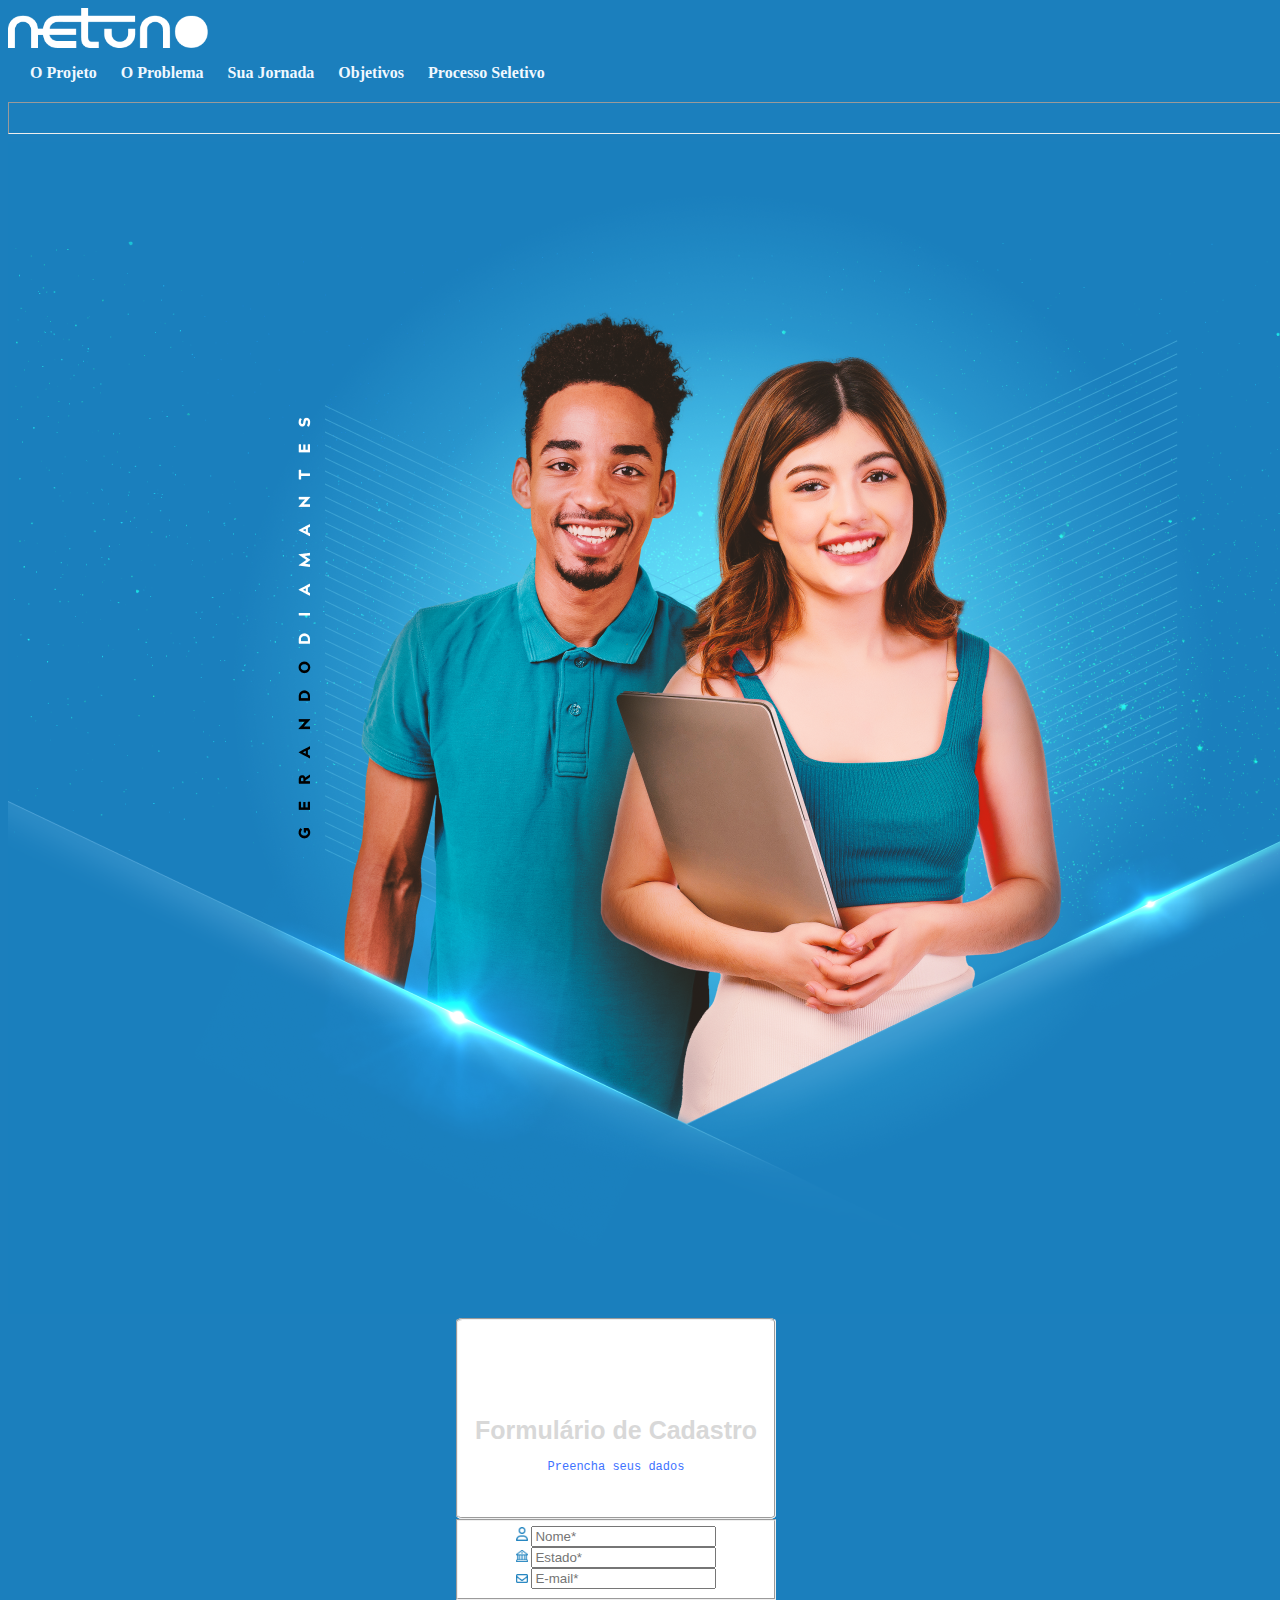
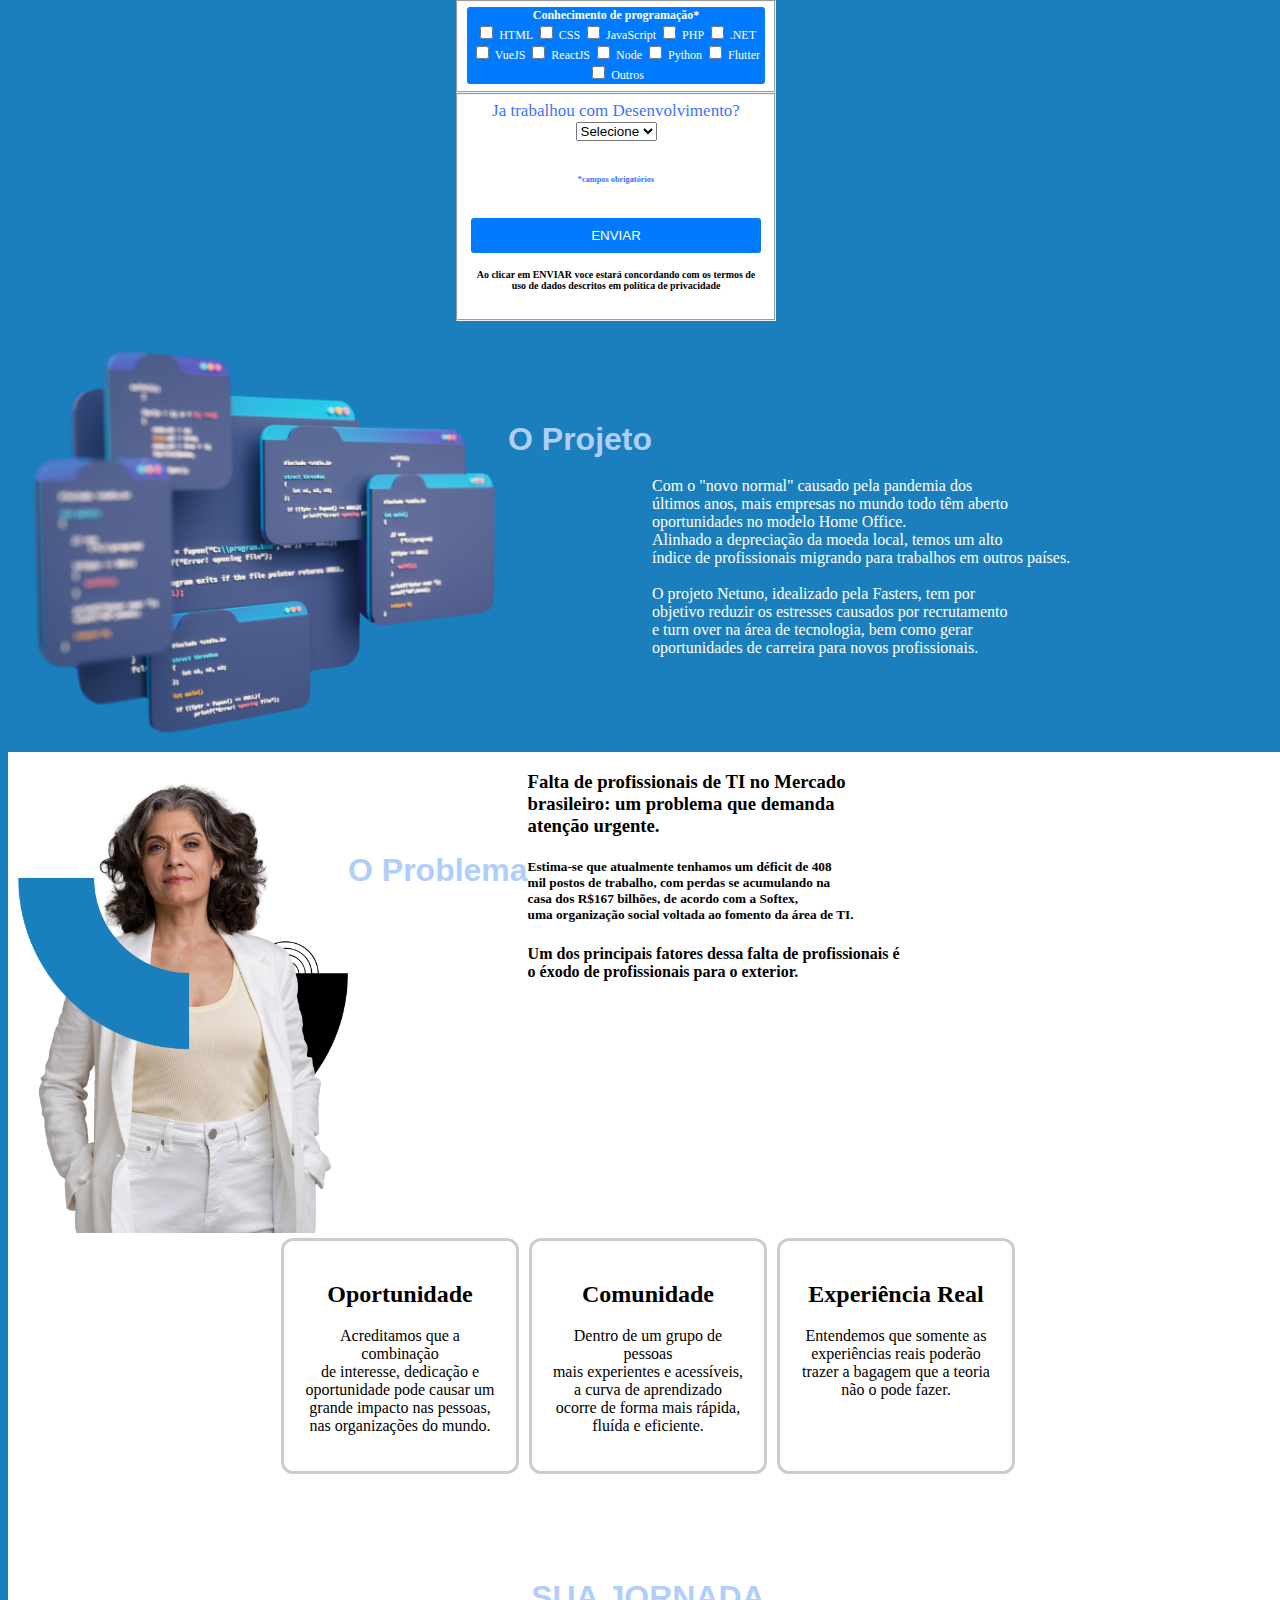
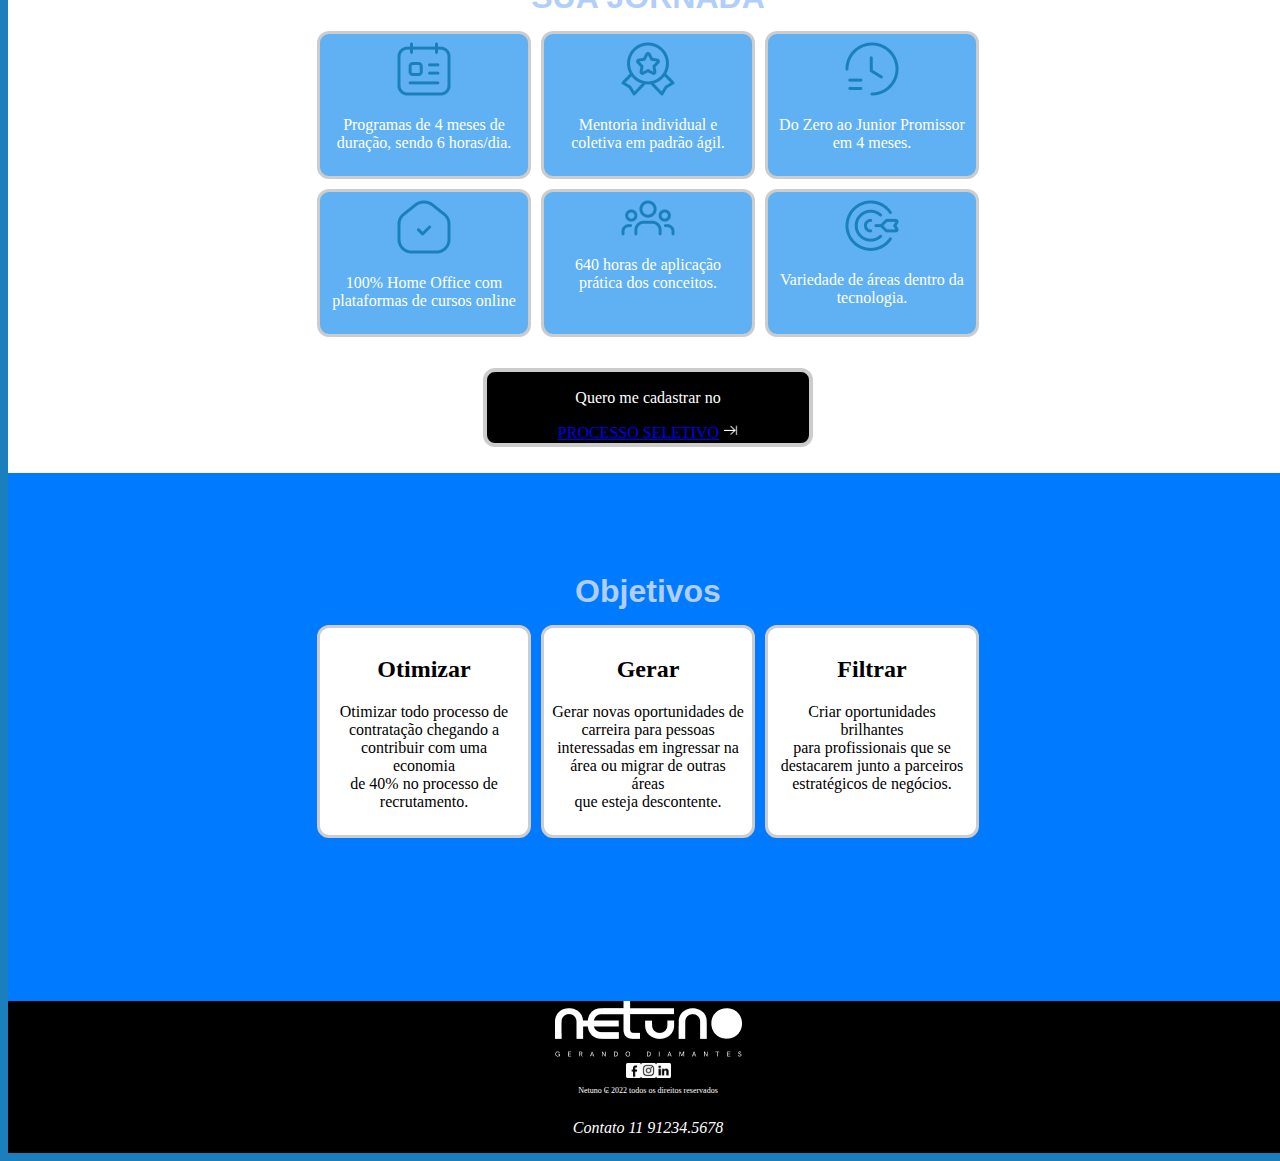
<file: ProjetoNetuno2/index.html>
<!DOCTYPE html>
<html lang = "pt-br"> 
<head>
    <meta charset="UTF-8">
    <meta name="viewport" content="width=device-width, initial-scale=1.0">
    <link rel="shortcut icon" href="netuno.ico" type="image/x-icon"> <!--Img do quadradinho superior do site-->
    <title>Desafio 2</title> <!--Cabeçalho da pg web-->
    <link rel="stylesheet" href="style.css">
    <header>
        <img src="Nova pasta/Assets_Netuno/assets/logo.png" alt="logo" width= 200px>

        <nav>
        <a href="#">O Projeto</a>
        <a href="#">O Problema</a>
        <a href="#">Sua Jornada</a>
        <a href="#">Objetivos</a>
        <a href="#">Processo Seletivo</a>
        </nav>
        <hr>
    </header>
</head>
    
    <body>
        <div class="imagem">
            <img src="Nova pasta/Assets_Netuno/bannertopo.png" alt="imagem" >
          </div> 

        <fieldset class="superior">
    
            <div>
            <h1 id="titulo" > Formulário de Cadastro</h1> 
          <p id="subtitulo" > Preencha seus dados </p>
          <br>
          </div>
        </fieldset>
    
          <form>
        
            <fieldset class="grupo1">
                <div>
                    <img src="Nova pasta/Assets_Netuno/icones/user.png" width=12px>
                    <label ></label>
                    <input type="text" name="Nome" id="nome" required, placeholder="Nome*">
                </div>
                <div>
                    <img src="Nova pasta/Assets_Netuno/icones/state.png" width=12px alt="">
                    <label ></label>
                    <input type="text" name="Estado" id="Estado" required, placeholder="Estado*">
                </div>
                <img src="Nova pasta/Assets_Netuno/icones/mail.png" width=12px alt="">
                <label ></label>
                <input type="email" name="Email" id="email" required, placeholder="E-mail*">
            </fieldset>
            
            <fieldset class="grupo">
        
        
                <div class=" campo">
                    <label><strong>Conhecimento de programação*</strong></label>
                    <br>
                    <input type="checkbox" id="tecnologia1" value="HTML"> 
                    <label for="tecnologia1"> HTML</label>
             
                    <input type="checkbox" id="tecnologia2" value="CSS"> 
                    <label for="tecnologia2"> CSS</label>
        
                    <input type="checkbox" id="tecnologia3" value="JavaScript"> 
                    <label for="tecnologia3"> JavaScript</label>
        
                    <input type="checkbox" id="tecnologia4" value="PHP"> 
                    <label for="tecnologia4"> PHP</label>
        
                    <input type="checkbox" id="tecnologia5" value=".NET"> 
                    <label for="tecnologia5"> .NET</label>
        
                    <input type="checkbox" id="tecnologia6" value="VueJS"> 
                    <label for="tecnologia6"> VueJS</label>
        
                    <input type="checkbox" id="tecnologia7" value="ReactJS"> 
                    <label for="tecnologia7"> ReactJS</label>
        
                    <input type="checkbox" id="tecnologia8" value="Node"> 
                    <label for="tecnologia8"> Node</label>
        
                    <input type="checkbox" id="tecnologia9" value="Python"> 
                    <label for="tecnologia9"> Python</label>
        
                    <input type="checkbox" id="tecnologia10" value="Flutter"> 
                    <label for="tecnologia10"> Flutter</label>
        
                    <input type="checkbox" id="tecnologia10" value="Outros"> 
                    <label for="tecnologia10"> Outros</label>
        
                    
                </div>
        
            </fieldset>
        
            
            <fieldset class="grupo2">
                <div >
                    <label>Ja trabalhou com Desenvolvimento?</label>
                    <select  id="SimouNao">
                        <option selected disabled value="">Selecione</option>
                        <option>Sim</option>
                        <option>Não</option>
                    </select>
                </div>
                <br>
                <div class="campoobrigado">
                    <h5>*campos obrigatórios</h5>
                </div>
                     
                <br>
                    <button class="botao" type="submit">ENVIAR</button>
                    <div class="termos">
                    <h5>Ao clicar em ENVIAR voce estará concordando com os termos de uso de dados  descritos em política de privacidade</h5>
                    </div>
                </form> 
            </fieldset>





        </picture>
        <div class=" parte1">
        <img src="Nova pasta/Assets_Netuno/dev.png" alt="imagem"width= 500px >
            <h1>O Projeto</h1>
            <div class="texto1"><p>Com o "novo normal" causado pela pandemia dos <br>
                últimos anos, mais empresas no mundo todo têm aberto <br>
                oportunidades no modelo Home Office. <br>
                Alinhado a depreciação da moeda local, temos um alto <br>
                índice de profissionais migrando para trabalhos em outros países. <br><br>
                O projeto Netuno, idealizado pela Fasters, tem por  <br> 
                objetivo reduzir os estresses causados por recrutamento <br> e turn over na área de tecnologia, bem como gerar <br> 
                oportunidades de carreira para novos profissionais.</p>
            </div>

        </div>
    

        <div class="segundaparte">
            <img src="Nova pasta/Assets_Netuno/Container2.png" alt="segimg" width="340px">
            <h1>O Problema</h1>
        
            <div class="paragrafo">
                <h3>Falta de profissionais de TI no Mercado <br> brasileiro: um problema que demanda <br> atenção urgente.</h3>
                <h5>Estima-se que atualmente tenhamos um déficit de 408 <br> mil postos de trabalho, com perdas se acumulando na <br> casa dos R$167 bilhões, de acordo com a Softex, <br> uma organização social voltada ao fomento da área de TI.</h5>
                <p><strong>Um dos principais fatores dessa falta de profissionais é <br> o éxodo de profissionais para o exterior.</strong></p>
            </div> 
            
        </div>
        
<div class="teste">     
        <div class="caixa">
            <div class="box">
                <h2>Oportunidade</h2>
                <p>Acreditamos que a combinação <br> de interesse, dedicação e <br> oportunidade  pode causar um <br> grande impacto  nas pessoas, <br> nas organizações do mundo.</p>
            </div>
                <div class="box">
                    <h2>Comunidade</h2>
                    <p>Dentro de um grupo de pessoas <br>mais experientes e acessíveis,<br> a curva de aprendizado ocorre de forma mais  rápida, <br> fluída e eficiente.</p>
                    
                </div>
                    <div class="box">
                        <h2>Experiência Real</h2>
                        <p>Entendemos que somente as <br> experiências reais poderão  <br>trazer a bagagem que a teoria <br>não o pode fazer.</p>
                            
                    </div>
        
        
        
        </div>
 

        <div class="suajornada">
    <h1>SUA JORNADA</h1>
</div>

<div class="caixa">
    <div class="box2">
        <img src="Nova pasta/Assets_Netuno/icones/calendario.png" alt="calendario">
        <p>Programas de 4 meses de <br> duração, sendo 6 horas/dia.</p>
    </div>
        <div class="box2">
            <img src="Nova pasta/Assets_Netuno/icones/medalha.png" alt="medalha">
            <p>Mentoria individual e coletiva em padrão ágil.</p>
            
        </div>
            <div class="box2">
                <img src="Nova pasta/Assets_Netuno/icones/relogio.png" alt="relogio">
                <p>Do Zero ao Junior Promissor em 4 meses.</p>
                    
            </div>



</div>
<div class="caixa">
    <div class="box2">
        <img src="Nova pasta/Assets_Netuno/icones/home.png" alt="home">
        <p>100% Home Office com plataformas de cursos online</p>
    </div>
        <div class="box2">
            <img src="Nova pasta/Assets_Netuno/icones/group.png" alt="group">
            <p>640 horas de aplicação prática dos conceitos.</p>
            
        </div>
            <div class="box2">
                <img src="Nova pasta/Assets_Netuno/icones/target.png" alt="target">
                <p>Variedade de áreas dentro da tecnologia.</p>
                    
            </div>



</div>


<div class="teladeconfimacao">
    <div class="textocadastro">
        <p>Quero me cadastrar no  </p>
        <a href="#">PROCESSO SELETIVO</a>
        <img src="Nova pasta/Assets_Netuno/icones/enter.png" alt="enter" width="15px">
    </div>
</div>    
 
<div class="objetivo">
    <h1>Objetivos</h1>
</div>
<div class="fundo2">
    
    <div class="box3">
        <h2>Otimizar</h2>
        <p>Otimizar todo processo de <br>contratação chegando a <br> contribuir com uma economia <br> de 40% no processo de <br> recrutamento.</p>
            
    </div>
    <div class="box3">
        <h2>Gerar</h2>
        <p>Gerar novas oportunidades de <br> carreira para pessoas <br>interessadas em ingressar na <br>área ou migrar de outras áreas <br>que esteja descontente.</p>
            
    </div>
    <div class="box3">
        <h2>Filtrar</h2>
        <p>Criar oportunidades brilhantes <br> para profissionais que se <br> destacarem junto a parceiros <br> estratégicos de negócios.</p>
    </div>
    <p><br><br><br><br></p>
</div>
<div class="passo">

    <div class="espacofinal">
        <p><br><br><br><br><br><br><br></p>
        </div>
</div>

<div class="rodape">
    <div class="image">
        <img src="Nova pasta/Assets_Netuno/assets/logo+slogan.png" alt="">
    </div>
    
</div>
<div>
<div class="background">
    <img src="Nova pasta/Assets_Netuno/icones/fb.png", alt=""width="15px" >
    <img src="Nova pasta/Assets_Netuno/icones/ig.png" alt="" width="15px">
    <img src="Nova pasta/Assets_Netuno/icones/in.png" alt="" width="15px">
    
</div class= "passo2">
<div class="sequencia">
    <p>Netuno ₢ 2022 todos os direitos reservados</p>
</div>


<div class="contact">
    <p>     Contato 11 91234.5678</p>
</div>
</div>












    </body>

</html>
</file>
<file: ProjetoNetuno2/style.css>
@charset "UTF-8";

    
    fieldset{
        background-color: rgb(255, 255, 255);
     margin-right: 40%;
     margin-left: 35%;
     text-align: center;
    }

    .imagem {
    width: 100% ;
    }

    #titulo{
        font-family: sans-serif;
        font-size: 25px;
        color: rgb(216, 216, 216);
        margin-top: 0%;
        
       
    }
    #subtitulo {
    font-family: 'Courier New', Courier, monospace;
    font-size: 12px;
    padding: 1%;
    color: #3e72ff;
    
    }
    
    .superior {background-color: #ffffff;
    border-radius: 2%;}
    
    
    .grupo{
    
        background-color: rgb(255, 255, 255);
        font-size: 12px;
        font-family: 'Times New Roman', Times, serif ;
        
    }
    .grupo1{
        
        background-color: rgb(255, 255, 255);
        font-size: 15px;
        
    
    }
    .grupo2 {
        font-size: 17px;
        color: #3e72ff;
    }
    
  

    .campo {
        
        padding: 1px;
        background-color: #007BFF;
        color: #fff;
        border: none;
        border-radius: 3px;
    
    
    }
    button {
        width: 100%;
        padding: 10px;
        background-color: #007BFF;
        color: #ffffff;
        border: none;
        border-radius: 3px;
    }
    
    .campoobrigado{
        font-size: 10px;
        color: #3e72ff;
    }
    .termos { 
        font-size: 12px;
        color: #000000;

    }
    .segundaparte,.paragrado  {
        background-color: white;
        display: flex;
    }
   
    .problema {
        color: #007BFF;
        top: 10%;
    }



    
    



    body {
        background-color: #1b7fbd;
        display: center;
        width: 100%;
    
    }
    .quadro { background-color: aliceblue;}
    nav {
        padding: 12px;
    }
    h1 {color: white;}
    nav > a { color: aliceblue;
    padding: 10px;
    text-decoration: none;
    font-weight: bold;}
    nav > a :hover {
        background-color: var(--cor5);
    }
    nav > :hover {background-color: rgb(41, 15, 158);}
    hr {
        padding: 15px;
    }
    h1 {
        padding-top: 90px;
        margin-block: 10px;
        font-family: 'Lucida Sans', 'Lucida Sans Regular', 'Lucida Grande', 'Lucida Sans Unicode', Geneva, Verdana, sans-serif;
        color: rgb(177, 206, 250);
    }
    .container {
        display: flex;
        width: 100%;

    }

    .parte1 {
        display: flex;
        width: 100%;
    }

    

        .form {
            display: flex;
            margin-bottom: 15rem;
            display: flex;
            border: 2px solid red;
            justify-content: center;
            align-items: center;
            background-color:white;
            flex-direction: column;
            }
            

            .texto1 {
    font: bolder;        
    padding-top: 140px;
    color: #ffffff;
    }

    .content
 {border-radius: 15px;}
.form {
    width: 50%;
    display:flex;
    justify-content:center;
    flex-direction:column;
}
.caixa {
    display: flex;
    flex-wrap: wrap;
    justify-content: center;
    
}

.box {
    
    width: 15%;
            border: 3px solid #ccc;
            margin: 5px; 
            padding: 20px;
            text-align: center;
            border-radius: 12px;
            background-color: #fff;

}
.box2 {
    
            width: 15%; 
            border: 3px solid #ccc;
            margin: 5px; 
            padding: 8px;
            text-align: center;
            border-radius: 12px;
            background-color: #60b1f3;
            color: #ffffff;
}

.suajornada {
    text-align: center;
}

.teladeconfimacao{
            
    display: flex;
    flex-wrap: wrap;
    justify-content: center;
            
    
}
.textocadastro {
    width: 25%; 
            border: 4px solid #ccc;
            margin: 2%; 
            justify-content:center;
            padding: 1px;
            text-align: center;
            border-radius: 12px;
            background-color: #000000;
            color: #ffffff;
}

.text {
    color: white;
    text-align: center;
    margin: 5px;
    
}

.link {
    color: rgb(38, 0, 255);
    text-decoration: underline;
    margin-left: 10px;
    margin-right: 10px;
    
}

.vector {
    width:  100%;
    display: flex;
    justify-content: center;
}
.teste {
    background-color: #ffffff;
}


.fundo2 {
    width:  100%;
    display: flex;
    justify-content: center;
    background-color:#007BFF;

}
.box3 {
    
    width: 15%; 
    border: 3px solid #ccc;
    margin: 5px; 
    padding: 8px;
    text-align: center;
    border-radius: 12px;
    background-color: #ffffff;
    color: #000000;
}
.objetivo {
    width:  100%;
    display: flex;
    justify-content: center;
    background-color:#007BFF;
}
.rodape{
    width:  100%;
    display: flex;
    justify-content: center;
    background-color:#000000;
}

.background {
    width:  100%;
    display: flex;
    justify-content: center;
    background-color:#000000
    
}
.sequencia {
    color: #ffffff;
    font-size: 8px;
    border-top: 20px;
    border: #000000;
    width:  100%;
    display: flex;
    justify-content: center;
    background-color:#000000
    
    
}

.passo{     
    
    width:  100%;
    display: flex;
    justify-content: center;
    background-color:#007BFF

}
.contact {
    color: #ffffff;
    font-style: italic;
    width:  100%;
    display: flex;
    justify-content: center;
    background-color:#000000
}
</file>
